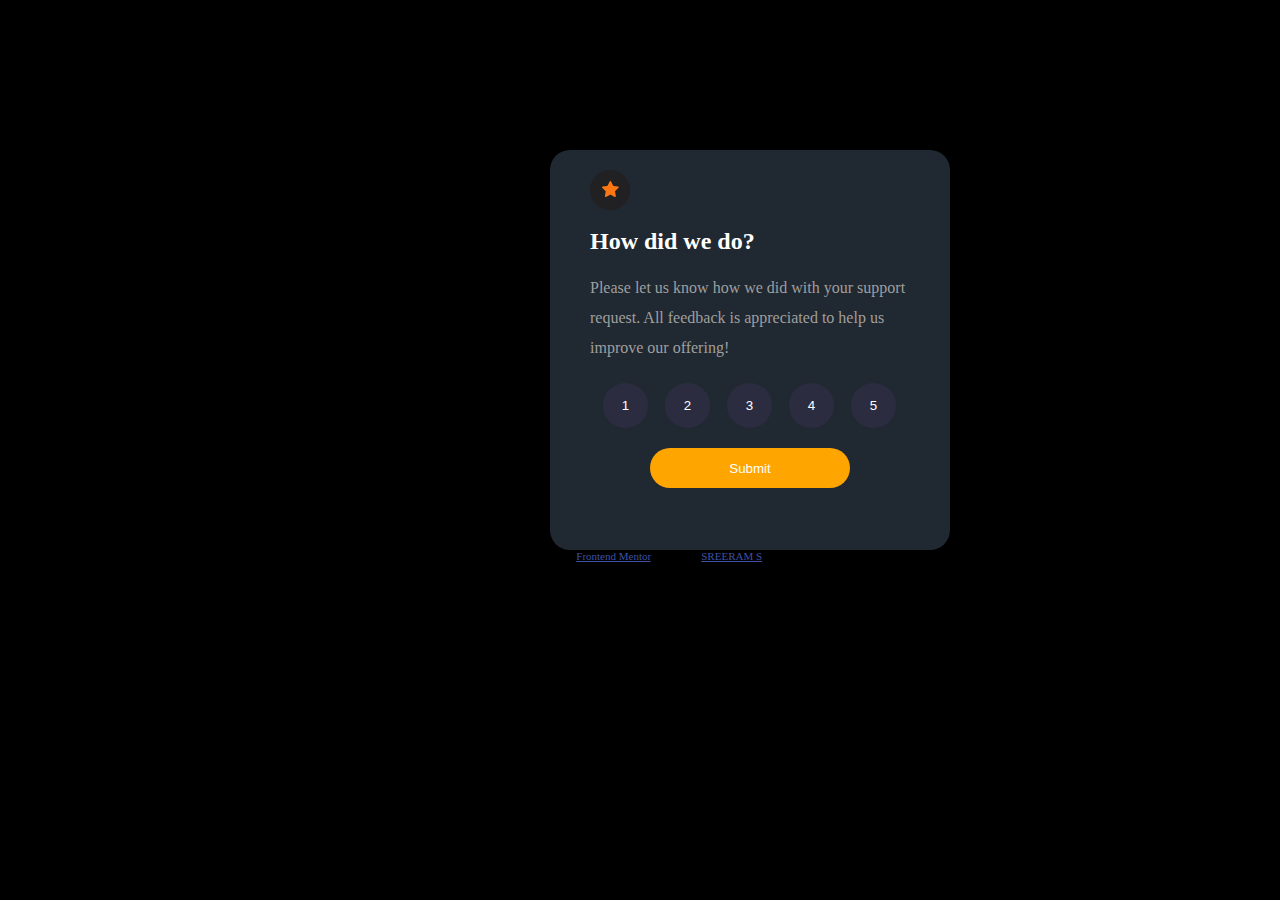
<file: interactive-rating-component-main/index.html>
<!DOCTYPE html>
<html lang="en">
<head>
  <meta charset="UTF-8">
  <meta name="viewport" content="width=device-width, initial-scale=1.0"> <!-- displays site properly based on user's device -->

  <link rel="icon" type="image/png" sizes="32x32" href="./images/favicon-32x32.png">
  <link rel="stylesheet" href="./styles.css">
  <title>Frontend Mentor | Interactive rating component</title>

  <!-- Feel free to remove these styles or customise in your own stylesheet 👍 -->
  <style>
    .attribution { font-size: 11px; text-align: center; }
    .attribution a { color: hsl(228, 45%, 44%); }
  </style>
</head>
<body>
<!-- 1 2 3 4 5

Submit -->

<!-- Rating state end -->

<!-- Thank you state start -->

<!-- You selected Add rating here  out of 5

 Thank you!

We appreciate you taking the time to give a rating. If you ever need more support, 
don’t hesitate to get in touch!

Thank you state end --> 
  <!-- Rating state start -->
<div class="container">
  <div class="main">
   <div class="star-div"> <img src="./images/icon-star.svg" alt=""> </div>
    <div class="paragraph">
       <br> <span>  How did we do?</span>
       <br> <br><label>  Please let us know how we did with your support request. All feedback is appreciated 
          to help us improve our offering!</label>
    </div>
    <div class="rate-btn">
      <button id="btn1" onclick="onClick4()">1</button>
      <button id="btn2" onclick="onClick3()">2</button>
      <button id="btn3" onclick="onClick2()">3</button>
      <button id="btn4" onclick="onClick1()">4</button>
      <button id="btn5" onclick="onClick()">5</button>
    </div>
    <button id="submit" onclick="thankYou()">Submit</button>
  </div>
</div>
  <div class="attribution">
    Challenge by <a href="https://www.frontendmentor.io?ref=challenge" target="_blank">Frontend Mentor</a>. 
    Coded by <a href="#">SREERAM S</a>.
  </div>

  <script>
    function thankYou(){
      document.location="./thanku.html"
    }
    function clickEvent1(){
      var btn1=document.getElementById("btn1")
      btn1.textContent=btn1.textContent
    }
    function clickEvent2(){
      var btn2=document.getElementById("btn2")
      btn2.textContent=btn2.textContent
    }
    function clickEvent3(){
      var btn3=document.getElementById("btn3")
      btn3.textContent=btn3.textContent
    }
    function onClick4(){
      document.getElementById("btn1").style.backgroundColor="rgb(82, 81, 81)"
    }
    function onClick3(){
      document.getElementById("btn2").style.backgroundColor="rgb(82, 81, 81)"
    }
    function onClick2(){
      document.getElementById("btn3").style.backgroundColor="rgb(82, 81, 81)"
    }
    function onClick1(){
      document.getElementById("btn4").style.backgroundColor="rgb(82, 81, 81)"
    }
    function onClick(){
      document.getElementById("btn5").style.backgroundColor="orangered"
    }
  </script>
</body>
</html>
</file>
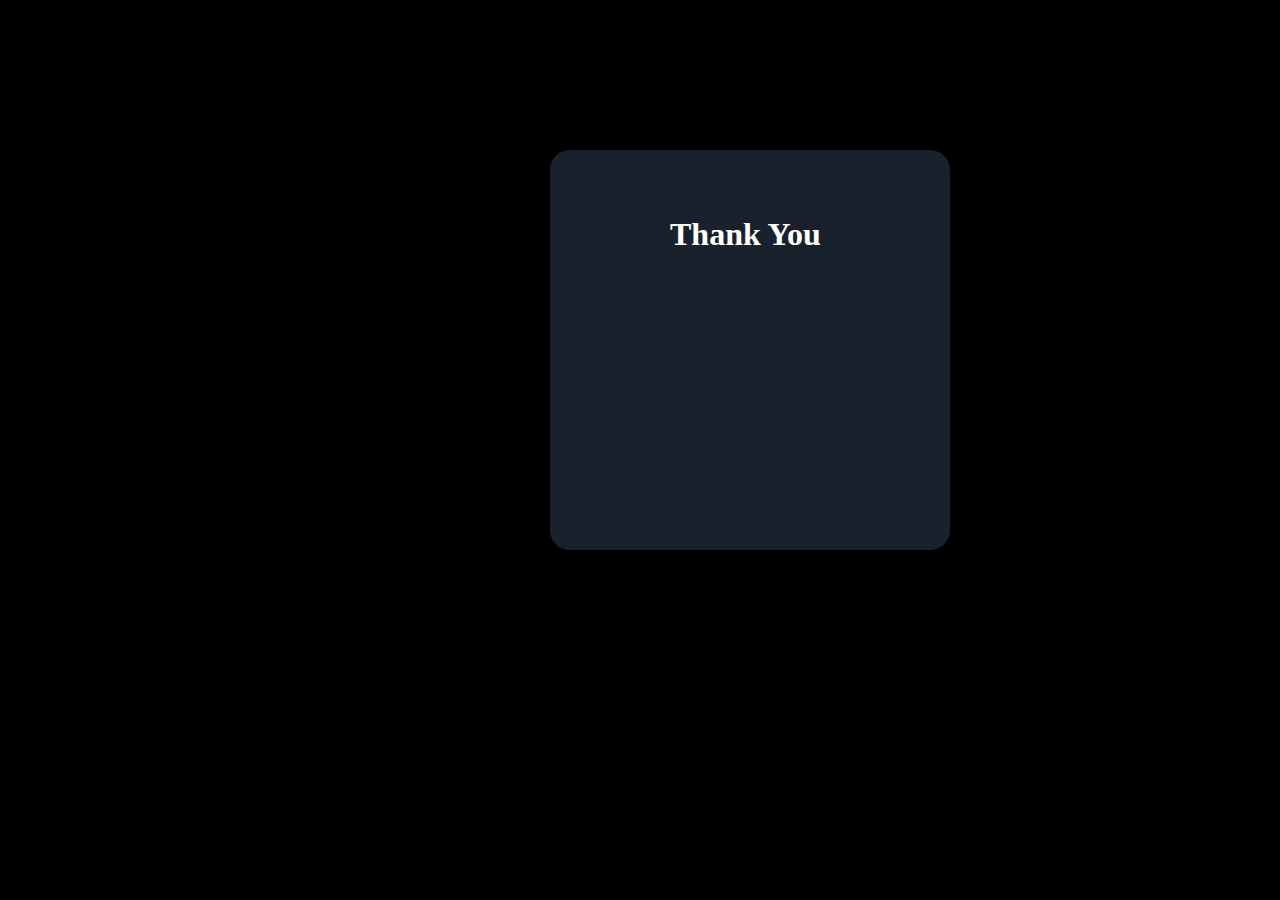
<file: interactive-rating-component-main/thanku.html>
<!DOCTYPE html>
<html lang="en">
<head>
    <meta charset="UTF-8">
    <meta name="viewport" content="width=device-width, initial-scale=1.0">
    <link rel="stylesheet" href="./styles.css">
    <title>Thank You</title>
</head>
<body>
    <div id="thanku-div">
        <br><br><H1>Thank You</H1>
    </div>
    <script>
        
    </script>
</body>
</html>
</file>
<file: interactive-rating-component-main/styles.css>
*{
    padding: 0px;
    margin: 0px;
    box-sizing: border-box;
}

body{
    background-color: black;
}

.container{
    height: 400px;
    width: 400px;
    background-color: rgb(32, 40, 49);
    border-radius: 20px;
    margin-top: 150px;
    margin-left: 550px;
}
.main{
    width: 400px;
    height: 380px;
    margin-left: 40px;
    position: relative;
    top: 20px;

}
.star-div{
    height: 40px;
    width: 40px;
    background-color: rgb(33, 33, 36);
    border-radius: 20px;
    /* position: relative;
    top: 100px; */
}

.star-div img{
    margin-top: 11px;
    margin-left: 12px;
}
.paragraph span{
    font-size: 24px;
    color: white;
    font-weight: bold;
}

.paragraph label{
    font-size: 16px;
    color: rgb(159, 159, 159);
    line-height: 30px;
}
.paragraph{
    width: 320px;
}
.rate-btn button{
    height: 45px;
    width: 45px;
    border-radius: 22px;
    margin-left: 10px;
    background-color: rgb(44, 44, 64);
    color: white;
    border: none;
    margin-top: 20px;
    margin-left: 13px;
}
#submit{
    height: 40px;
    width: 200px;
    color: white;
    background-color: orange;
    border: none;
    border-radius: 20px;
    margin-top: 20px;
    margin-left: 60px;
}

#btn1:hover{
    background-color: rgb(82, 81, 81);
}

#btn2:hover{
    background-color: rgb(82, 81, 81);
}
#btn3:hover{
    background-color: rgb(82, 81, 81);
}
#btn4:hover{
    background-color: rgb(82, 81, 81);
}
#btn5:hover{
    background-color: orangered;
}

#thanku-div{
    height: 400px;
    width: 400px;
    background-color: rgb(25, 34, 44);
    border-radius: 20px;
    margin-top: 150px;
    margin-left: 550px;
}
#thanku-div h1{
    margin-top: 30px;
    margin-left: 120px;
    color: white;
}
</file>
